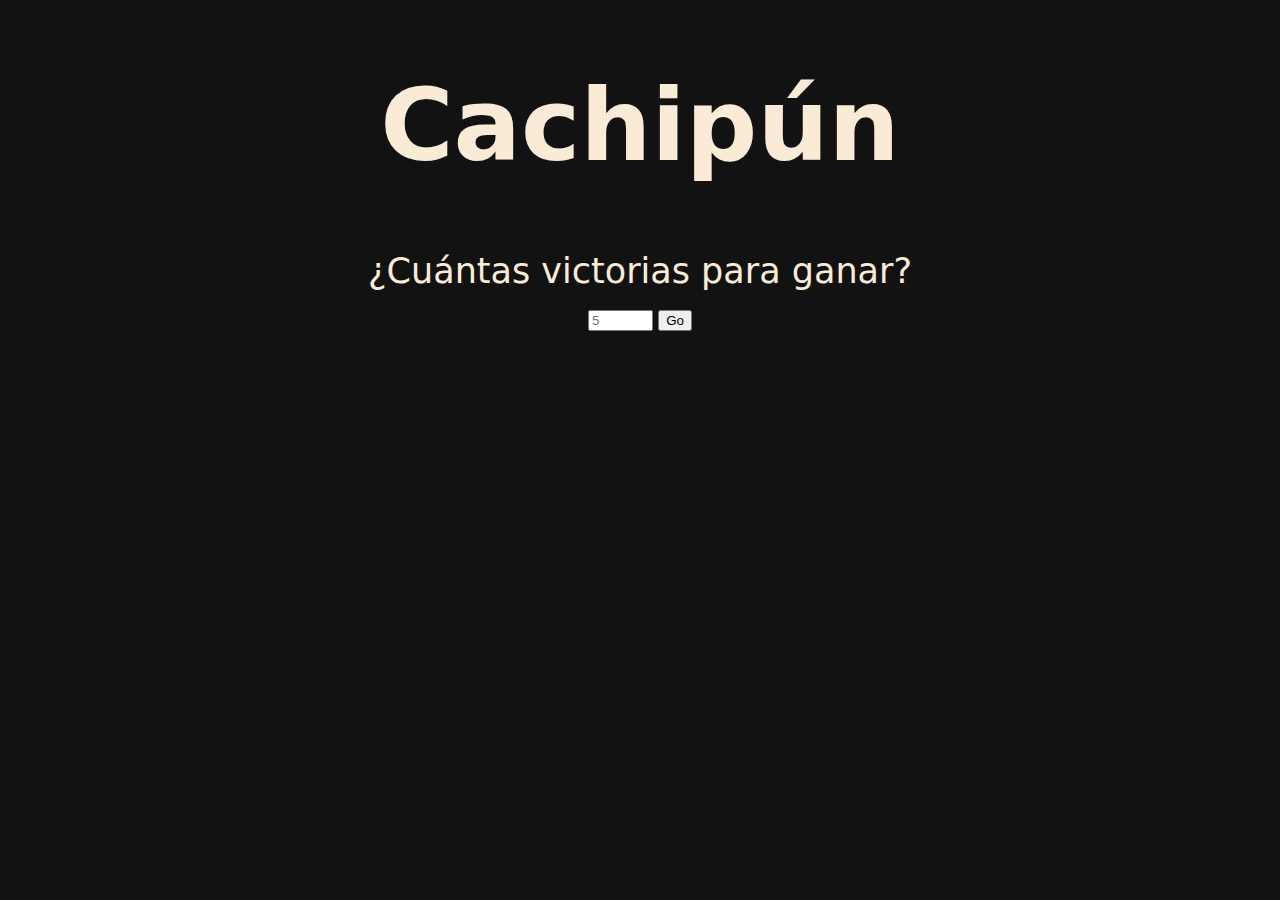
<file: index.html>
<!DOCTYPE html>
<html lang="en">
<head>
    <meta charset="UTF-8">
    <meta http-equiv="X-UA-Compatible" content="IE=edge">
    <meta name="viewport" content="width=device-width, initial-scale=1.0">
    <title>Cachipun</title>
    <link rel="stylesheet" href="styles.css">
    <script src="scripts.js" defer></script>
</head>
<body>    
    <h1>Cachipún</h1>

    <div id="intro">
        <label id="inputLabel" for="inputCell">¿Cuántas victorias para ganar?</label><br>
        <div id="inputDiv">
            <input id="inputCell" minlength="1" maxlength="2" placeholder="5" size="5"/>
            <button id="inputBtn">Go</button>
        </div>
    </div>

    <div id="imagenes">
        <img id="piedra" class="imagen" src="images/piedra.png" draggable="false"/>
        <img id="papel" class="imagen" src="images/papel.png" draggable="false"/>
        <img id="tijera" class="imagen" src="images/tijera.png" draggable="false"/>
    </div>

    <div id="puntaje">
        <div>
            <div>PLAYER</div>
            <div id="puntajePlayerDisplay">0</div>
        </div>
        <div>
            <div>COM</div>
            <div id="puntajeComDisplay">0</div>
        </div>
    </div>
    <div id="resultadoDisplay"></div>

</body>
</html>
</file>
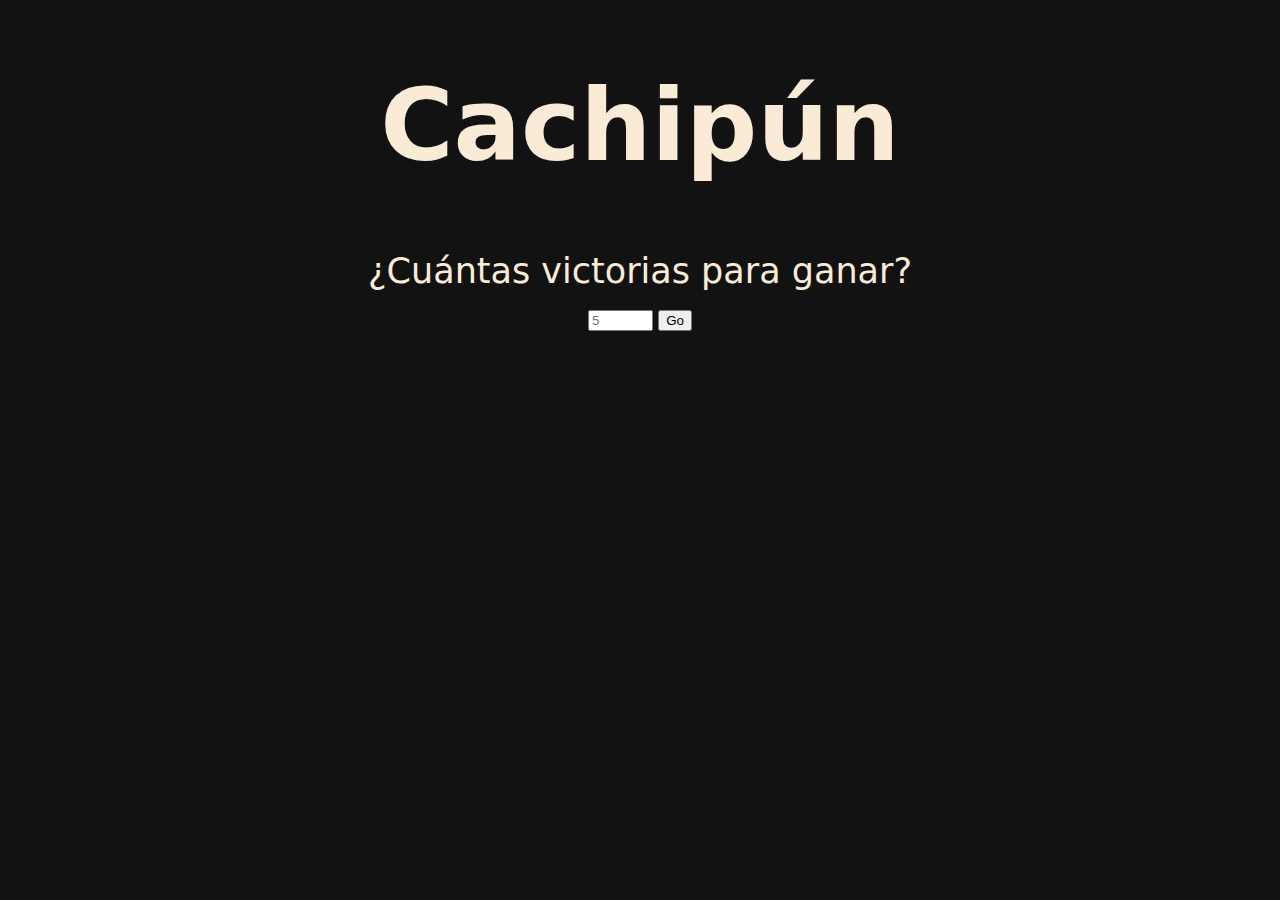
<file: game.html>
<!DOCTYPE html>
<html lang="en">
<head>
    <meta charset="UTF-8">
    <meta http-equiv="X-UA-Compatible" content="IE=edge">
    <meta name="viewport" content="width=device-width, initial-scale=1.0">
    <title>Rock, Paper & Scissors</title>
    <link rel="stylesheet" href="styles.css">
    <script src="scripts.js" defer></script>
</head>
<body>    
    <h1>Cachipún</h1>

    <div id="intro">
        <label id="inputLabel" for="inputCell">¿Cuántas victorias para ganar?</label><br>
        <div id="inputDiv">
            <input id="inputCell" minlength="1" maxlength="2" placeholder="5" size="5"/>
            <button id="inputBtn">Go</button>
        </div>
    </div>

    <div id="imagenes">
        <img id="piedra" class="imagen" src="images/piedra.png" draggable="false"/>
        <img id="papel" class="imagen" src="images/papel.png" draggable="false"/>
        <img id="tijera" class="imagen" src="images/tijera.png" draggable="false"/>
    </div>

    <div id="puntaje">
        <div>
            <div>PLAYER</div>
            <div id="puntajePlayerDisplay">0</div>
        </div>
        <div>
            <div>COM</div>
            <div id="puntajeComDisplay">0</div>
        </div>
    </div>
    <div id="resultadoDisplay"></div>

</body>
</html>
</file>
<file: styles.css>
body {
    background-color: #121212;
    font-family: system-ui, -apple-system, BlinkMacSystemFont, 'Segoe UI', Roboto, Oxygen, Ubuntu, Cantarell, 'Open Sans', 'Helvetica Neue', sans-serif;
}

h1 {
    color: antiquewhite;
    text-align: center;
    font-size: 100px;
}

label {
    display: block;
    text-align: center;
    color: antiquewhite;
    text-align: center;
    font-size: 35px;
}

#resultadoDisplay {
    display: block;
    text-align: center;
    color: rgb(158, 151, 142);
    text-align: center;
    font-size: 20px;
}

#inputDiv {
    display: block;
    text-align: center;
}

#imagenes {
    justify-content: center;  
    align-items: center;
    margin-top: 20px;  
    display: none;
    gap: 30px;
}

.imagen {
    width: 100px;
    height: auto;
    cursor: pointer;
    border-radius: 100px;
    border-style: double;
    border-width: 5px;
    border-color: antiquewhite;
    padding: 25px;
    transition: all 0.2s ease;
}

.imagen:hover {
    border-color: #39ff14
}

.imagen:active {
    transform: scale(0.95);
    box-shadow: 0 0 10px rgba(0, 0, 0, 0.5);
}

#puntaje {
    display: none;
    justify-content: space-evenly;
    text-align: center;
    color: antiquewhite;
    text-align: center;
    font-size: 35px;
    margin-top: 20px;
}
</file>
